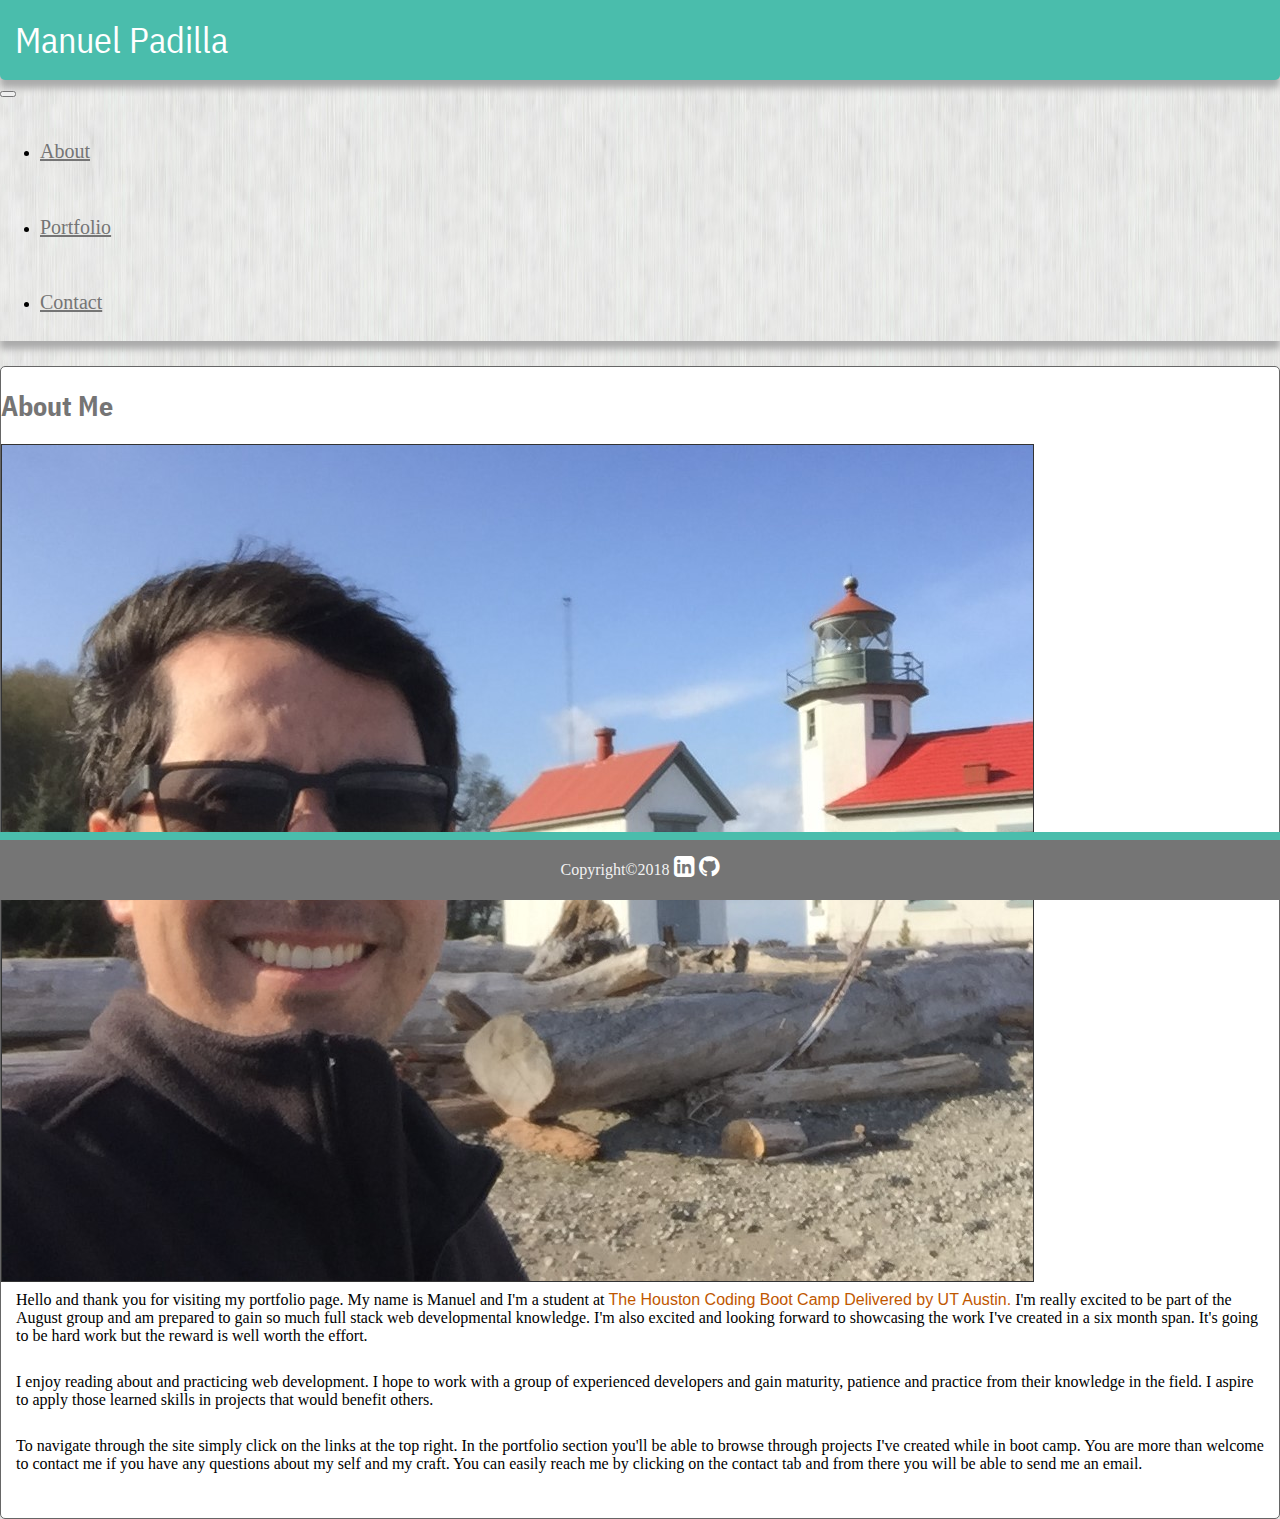
<file: index.html>
<!doctype html>
<html lang="en-us">
    <head>
        <meta charset="UTF-8">
        <meta name="viewport" content="width=device-width, initial-scale=1, shrink-to-fit=no">
        <title>Manuel Padilla</title>
        <link rel="stylesheet" href="https://stackpath.bootstrapcdn.com/bootstrap/4.1.3/css/bootstrap.min.css" integrity="sha384-MCw98/SFnGE8fJT3GXwEOngsV7Zt27NXFoaoApmYm81iuXoPkFOJwJ8ERdknLPMO" crossorigin="anonymous">
        <link href="https://fonts.googleapis.com/css?family=IBM+Plex+Sans+Condensed:600i" rel="stylesheet">
        <link rel="stylesheet" href="https://cdnjs.cloudflare.com/ajax/libs/font-awesome/4.7.0/css/font-awesome.min.css">
        <link rel="stylesheet" href="assets/css/style.css">
        
    </head>

    <body>
        <!-- Navigation bar -->
        <nav class="navbar navbar-expand-sm navbar-light bg-light nav-wrapper">
            <div class="container">
                <div class="brand">Manuel Padilla</div>
                <button class="navbar-toggler" data-toggle="collapse" data-target="#navbarMenu">
                    <span class="navbar-toggler-icon"></span>
                </button>
                <div class="collapse navbar-collapse" id="navbarMenu">
                    <ul class="navbar-nav ml-auto nav-normal">
                        <li class="nav-item">
                            <a href="#" class="nav-link">About</a>
                        </li>
                        <li class="nav-item">
                            <a href="portfolio.html" class="nav-link">Portfolio</a>
                        </li>
                        <li class="nav-item">
                            <a href="contact.html" class="nav-link">Contact</a>
                        </li>
                    </ul>
                </div>
            </div>
        </nav>

        <!-- Content -->

        <div class="container content-wrapper">
            <div class="row">
                <div class="col-md-4 page-header">
                    <h1>About Me</h1>
                </div>
            </div>

            <div class="row">
                <div class="col-md-4">
                    <img class="img-thumbnail profile-image" src="assets/images/lighthouse.JPG" alt="Profile Image">
                </div>
                <div class="col-md-8">
                    <p>Hello and thank you for visiting my portfolio page. My name is Manuel and I'm a student at <a href="https://houston.codingbootcamp.utexas.edu/" alt="Houston Coding Boot Camp UT Austin website" target="_blank"><span id="school">The Houston Coding Boot Camp Delivered by UT Austin.</span></a> I'm really excited to be part of the August group and am prepared to gain so much full stack web developmental knowledge. I'm also excited and looking forward to showcasing the work I've created in a six month span. It's going to be hard work but the reward is well worth the effort.</p>
                    <br>
                    <p>I enjoy reading about and practicing web development. I hope to work with a group of experienced developers and gain maturity, patience and practice from their knowledge in the field. I aspire to apply those learned skills in projects that would benefit others.</p>
                    <br>
                    <p>To navigate through the site simply click on the links at the top right. In the portfolio section you'll be able to browse through projects I've created while in boot camp. You are more than welcome to contact me if you have any questions about my self and my craft. You can easily reach me by clicking on the contact tab and from there you will be able to send me an email.</p>
                </div>
            </div>
            
        </div>

        <!--Footer-->
            
        <footer class="footer">
            <div class="container">
                <span>Copyright&copy;2018</span>
                <a class=white href="https://www.linkedin.com/in/manuel-a-padilla/" target="_blank" alt="Linkedin"><i class="fa fa-linkedin-square" style="font-size:24px"></i></a>
                <a class=white href="https://github.com/Manuel-Padilla" target="_blank" alt="Github"><i class="fa fa-github" style="font-size:24px"></i></a>
            </div>
        </footer>
          

    <script src="https://code.jquery.com/jquery-3.2.1.slim.min.js" integrity="sha384-KJ3o2DKtIkvYIK3UENzmM7KCkRr/rE9/Qpg6aAZGJwFDMVNA/GpGFF93hXpG5KkN"
        crossorigin="anonymous"></script>
    <script src="https://cdnjs.cloudflare.com/ajax/libs/popper.js/1.12.9/umd/popper.min.js" integrity="sha384-ApNbgh9B+Y1QKtv3Rn7W3mgPxhU9K/ScQsAP7hUibX39j7fakFPskvXusvfa0b4Q"
        crossorigin="anonymous"></script>
    <script src="https://maxcdn.bootstrapcdn.com/bootstrap/4.0.0/js/bootstrap.min.js" integrity="sha384-JZR6Spejh4U02d8jOt6vLEHfe/JQGiRRSQQxSfFWpi1MquVdAyjUar5+76PVCmYl"
        crossorigin="anonymous"></script>

    </body>
</html>
</file>
<file: assets/css/style.css>
html {
    height: 100%;
    box-sizing: border-box; 
}

/* Apply to all elements */

*, *:before, *:after {
  box-sizing: inherit;
}

body {
    margin: 0;
    min-height: 100%;
    background-image: url(../images/background.jpg);
    background-repeat: repeat;
}

h1 {
    font-family: 'IBM Plex Sans Condensed', sans-serif;
    margin: 20px 0;
    font-size: 1.75rem;
    color: #757575;
}

p {
    margin: 0 10px;
    padding: 5px;
}

/* below applies to the Navigation section */

.nav-wrapper {
    box-shadow: 0px 8px 7px 0px #aaa;
}

.brand {
    font-family: 'IBM Plex Sans Condensed', sans-serif;
	line-height: 50px;
    font-size: 2.25rem;
    padding: 15px;
    background-color: #4ABDAC;
    color: #fff;
    border-radius: 0px 0px 5px 5px;
    box-shadow: 0px 8px 7px 0px #aaa;
}

.nav-normal a {
    padding: 0;
    line-height: 75.5px;
    color: #757575;
    font-size: 15pt;
}

.nav-normal a:hover {
    background-color: rgba(74, 189, 172, 0.5);
    color: #fff;
    border-radius: 0px 0px 5px 5px;
}

/* below applies to Content settings */

.content-wrapper {
	/* max-width: 960px; */
    margin-bottom: 50px;
    background-color: white;
    padding-bottom: 40px;
    margin-top: 25px;
    border: .5px solid #666;
    border-radius: 5px;
}

.content-wrapper hr {
    background-color: #4ABDAC;
    height: 2px;
}

.content-wrapper a {
    text-decoration: none;
}

#school {
    color: #bf5700;
    /* font-weight: bold; */
    font-family: Arial, Helvetica, sans-serif;
}

/* below applies to "Portfolio" page */

.row::after {
    display: table;
    clear: both;
}

.project-wrapper {
    width: 200px;
    margin: 15px auto 0 auto;
}


/* below applies to form on "Contact" page */

form label {
    display: block;
    margin-top: 20px;
    margin-bottom: 5px;
}

input[type=text], input[type=email] {
    width: 100%;
    padding: 12px 20px;
    border-radius: 4px;
    border: 1px solid #ccc;
}

#messageEntry {
    width: 100%;
    height: 150px;
    resize: none;
    border: 1px solid #ccc;
    padding: 12px 20px;
    border-radius: 4px;
}

/* below applies to profile image "About" page */

.profile-image {
    border: .5px solid #333;
    height: auto;
}

/* below applies to footer */

.footer {
    position: fixed;
    bottom: 0;
    width: 100%;
    line-height: 60px;
    color: #f2f2f2;
    background-color: #757575;
    border-top: 8px solid #4ABDAC;text-align: center;
}

/* Social Media Icons */

.white, .white a {
    color: #fff;
  }
</file>
